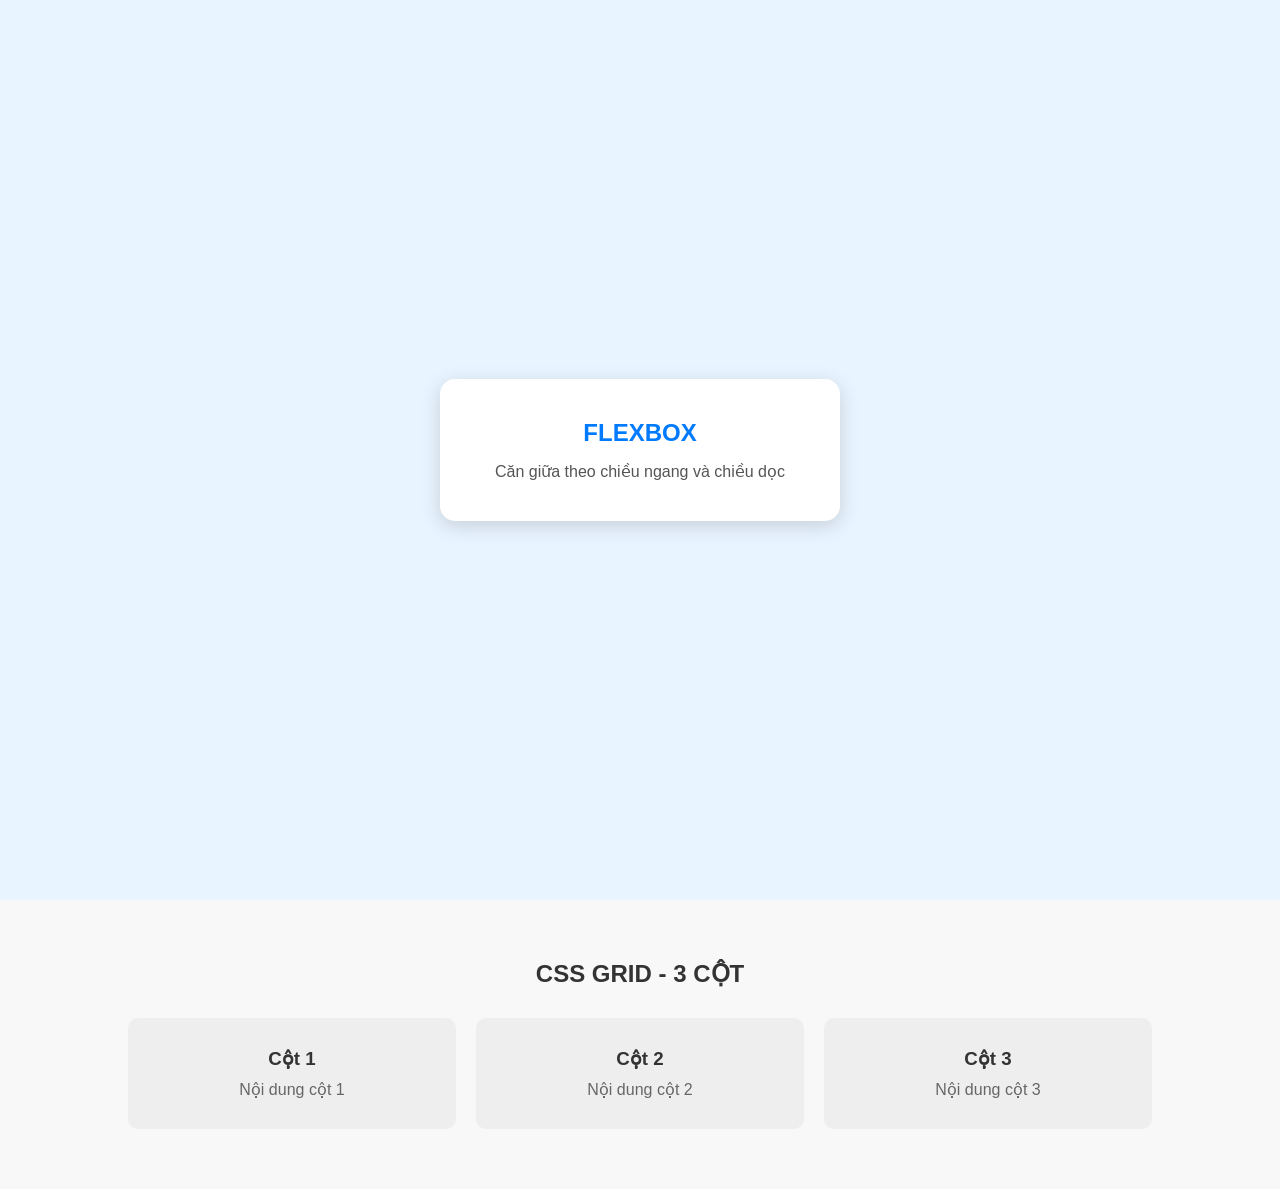
<file: index.html>
<!DOCTYPE html>
<html lang="vi">
<head>
    <meta charset="UTF-8">
    <meta name="viewport" content="width=device-width, initial-scale=1.0">
    <title>Flex & Grid Battle</title>

    <!-- Kết nối file CSS -->
    <link rel="stylesheet" href="style.css">
</head>

<body>

    <!-- BÀI 1: FLEXBOX -->
    <section class="flex-section">
        <div class="container">
            <h1>FLEXBOX</h1>
            <p>Căn giữa theo chiều ngang và chiều dọc</p>
        </div>
    </section>


    <!-- BÀI 2: CSS GRID -->
    <section class="grid-section">
        <h2>CSS GRID - 3 CỘT</h2>

        <div class="grid-container">
            <div class="column">
                <h3>Cột 1</h3>
                <p>Nội dung cột 1</p>
            </div>

            <div class="column">
                <h3>Cột 2</h3>
                <p>Nội dung cột 2</p>
            </div>

            <div class="column">
                <h3>Cột 3</h3>
                <p>Nội dung cột 3</p>
            </div>
        </div>
    </section>

</body>
</html>
</file>
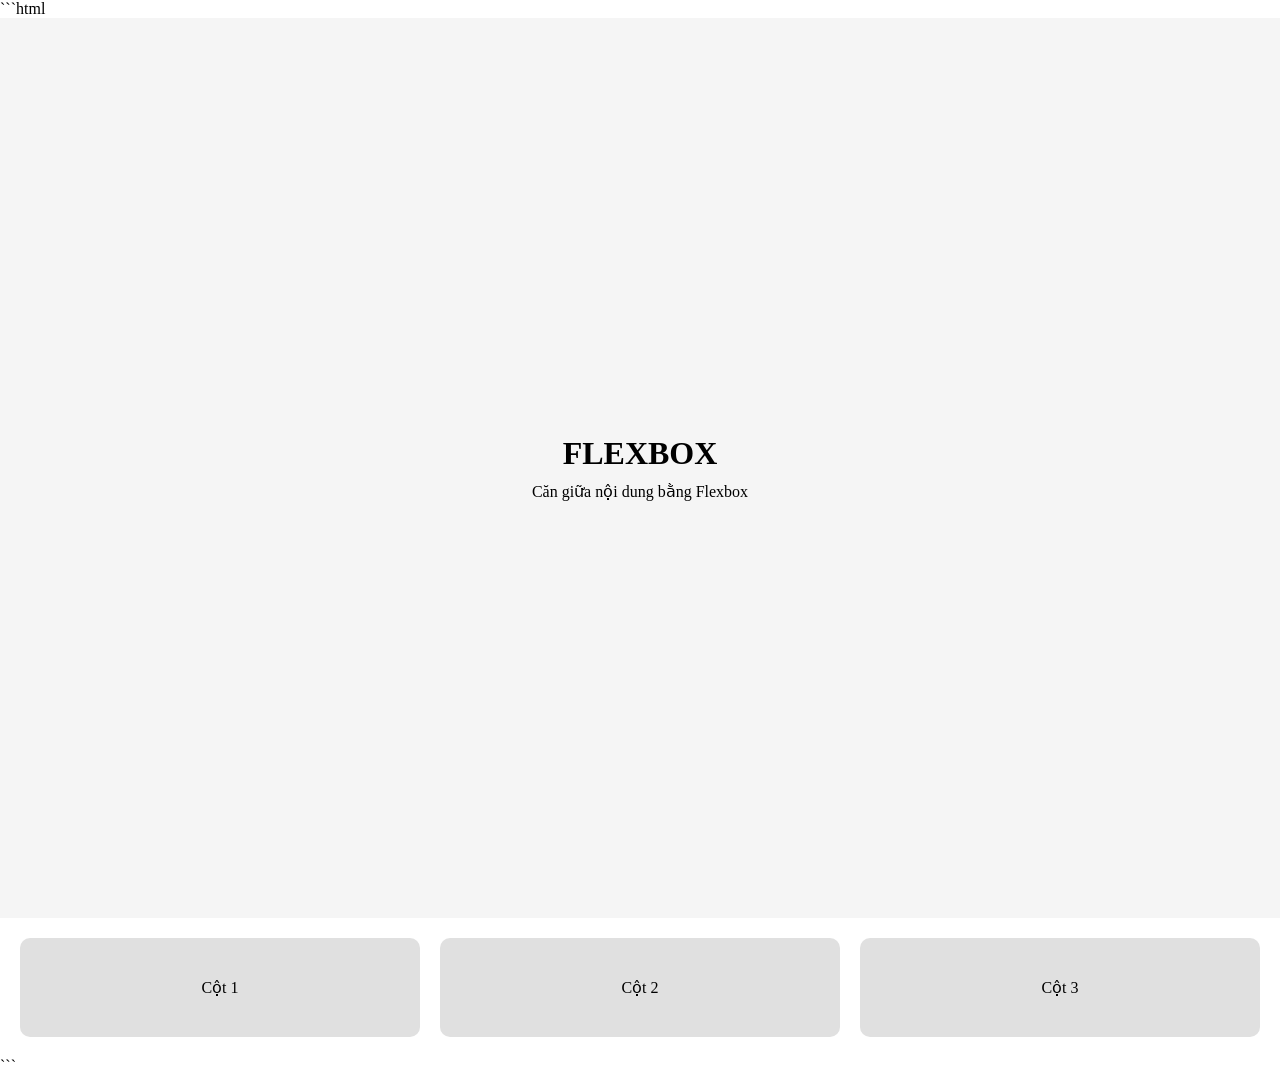
<file: tuan3/bai1/index.html>
```html
<!DOCTYPE html>
<html lang="vi">
<head>
    <meta charset="UTF-8">
    <title>Flex & Grid Battle</title>
    <link rel="stylesheet" href="style.css">
</head>
<body>

    <div class="container">
        <h1>FLEXBOX</h1>
        <p>Căn giữa nội dung bằng Flexbox</p>
    </div>

    <div class="grid-container">
        <div class="grid-item">Cột 1</div>
        <div class="grid-item">Cột 2</div>
        <div class="grid-item">Cột 3</div>
    </div>

</body>
</html>
```
</file>
<file: style.css>
/* =========================
   CÀI ĐẶT CHUNG
========================= */

* {
    margin: 0;
    padding: 0;
    box-sizing: border-box;
}

body {
    font-family: Arial, sans-serif;
    background-color: #ffffff;
    color: #333;
}


/* =========================
   BÀI 1: FLEXBOX
========================= */

.flex-section {
    height: 100vh;

    /* Kích hoạt Flexbox */
    display: flex;

    /* Căn giữa theo chiều ngang */
    justify-content: center;

    /* Căn giữa theo chiều dọc */
    align-items: center;

    background-color: #e8f4ff;
}

.container {
    width: 400px;
    padding: 40px;

    text-align: center;

    background-color: white;
    border-radius: 15px;

    box-shadow: 0 5px 20px rgba(0, 0, 0, 0.15);
}

.container h1 {
    color: #007bff;
    margin-bottom: 15px;
}

.container p {
    color: #555;
}


/* =========================
   BÀI 2: CSS GRID
========================= */

.grid-section {
    padding: 60px 10%;

    background-color: #f8f8f8;
}

.grid-section h2 {
    text-align: center;
    margin-bottom: 30px;
}


/* Tạo 3 cột bằng nhau */

.grid-container {
    display: grid;

    grid-template-columns: repeat(3, 1fr);

    /* Khoảng cách giữa các cột */
    gap: 20px;
}


/* Các ô trong Grid */

.column {
    padding: 30px;

    background-color: #eeeeee;

    /* Bo góc 10px */
    border-radius: 10px;

    text-align: center;
}

.column h3 {
    margin-bottom: 10px;
    color: #333;
}

.column p {
    color: #666;
}


/* =========================
   RESPONSIVE
========================= */

@media (max-width: 768px) {

    /* Trên điện thoại chuyển thành 1 cột */
    .grid-container {
        grid-template-columns: 1fr;
    }

    .container {
        width: 80%;
    }
}
</file>
<file: tuan3/bai1/style.css>
* {
    margin: 0;
    padding: 0;
    box-sizing: border-box;
}

.container {
    display: flex;
    justify-content: center;
    align-items: center;
    flex-direction: column;
    height: 100vh;
    background-color: #f5f5f5;
}

.container h1 {
    margin-bottom: 10px;
}

.grid-container {
    display: grid;
    grid-template-columns: repeat(3, 1fr);
    gap: 20px;
    padding: 20px;
}

.grid-item {
    background-color: #e0e0e0;
    border-radius: 10px;
    padding: 40px;
    text-align: center;
}
</file>
